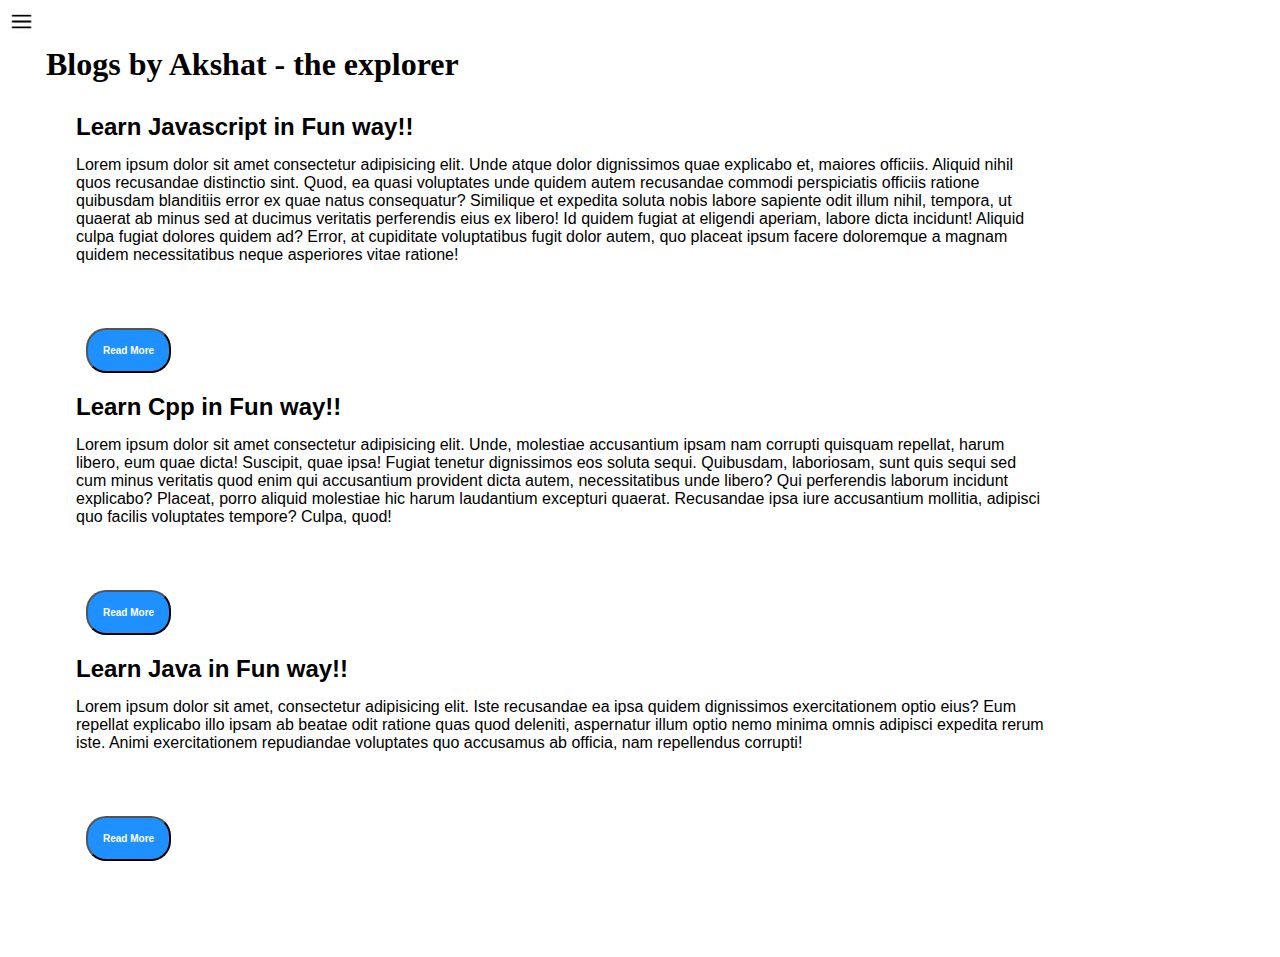
<file: blog.html>
<!DOCTYPE html>
<html lang="en">
<head>
    <meta charset="UTF-8">
    <meta http-equiv="X-UA-Compatible" content="IE=edge">
    <meta name="viewport" content="width=device-width, initial-scale=1.0">
    <title>Akshay Chaudhary, Programmer</title>
    <link rel="stylesheet" href="style.css">
</head>
<body>
    <div class="container">
    <div class="sidebar sidebarGo"> 
        <nav>
            <ul>
                <li><a href="index.html">Home</a></li>
                <li><a href="intro.html">My Intro</a></li>
                <li><a href="services.html">Services</a></li>
                <li><a href="blog.html">Blog</a></li>
                <li><a href="contact.html">Contact Me</a></li>
                
            </ul>
        </nav>
    </div>
    <div class="main">
        <div class="hamburger">
            <img class="ham" src="ham.png" alt="" width="23">
            <img  class="cross" src="cross.png" alt="" width="23">
        </div>
        <div class="blogcontainer">
            <h1>Blogs by Akshat - the explorer</h1>
            <div class="blogItem">
                <h2>Learn Javascript in Fun way!!</h2>
                <p>Lorem ipsum dolor sit amet consectetur adipisicing elit. Unde atque dolor dignissimos quae explicabo et, maiores officiis. Aliquid nihil quos recusandae distinctio sint. Quod, ea quasi voluptates unde quidem autem recusandae commodi perspiciatis officiis ratione quibusdam blanditiis error ex quae natus consequatur? Similique et expedita soluta nobis labore sapiente odit illum nihil, tempora, ut quaerat ab minus sed at ducimus veritatis perferendis eius ex libero! Id quidem fugiat at eligendi aperiam, labore dicta incidunt! Aliquid culpa fugiat dolores quidem ad? Error, at cupiditate voluptatibus fugit dolor autem, quo placeat ipsum facere doloremque a magnam quidem necessitatibus neque asperiores vitae ratione!</p>
                <div class="buttons">
                    <button>Read More</button>
                </div>
                <h2>Learn Cpp in Fun way!!</h2>
                <p>Lorem ipsum dolor sit amet consectetur adipisicing elit. Unde, molestiae accusantium ipsam nam corrupti quisquam repellat, harum libero, eum quae dicta! Suscipit, quae ipsa! Fugiat tenetur dignissimos eos soluta sequi. Quibusdam, laboriosam, sunt quis sequi sed cum minus veritatis quod enim qui accusantium provident dicta autem, necessitatibus unde libero? Qui perferendis laborum incidunt explicabo? Placeat, porro aliquid molestiae hic harum laudantium excepturi quaerat. Recusandae ipsa iure accusantium mollitia, adipisci quo facilis voluptates tempore? Culpa, quod!</p>
                <div class="buttons">
                    <button>Read More</button>
                </div>
                <h2>Learn Java in Fun way!!</h2>
                <p>Lorem ipsum dolor sit amet, consectetur adipisicing elit. Iste recusandae ea ipsa quidem dignissimos exercitationem optio eius? Eum repellat explicabo illo ipsam ab beatae odit ratione quas quod deleniti, aspernatur illum optio nemo minima omnis adipisci expedita rerum iste. Animi exercitationem repudiandae voluptates quo accusamus ab officia, nam repellendus corrupti!</p>
                <div class="buttons">
                    <button>Read More</button>
                </div>
            </div>
        </div>
</div>
<script src="script.js"></script>
</body>
</html>
</file>
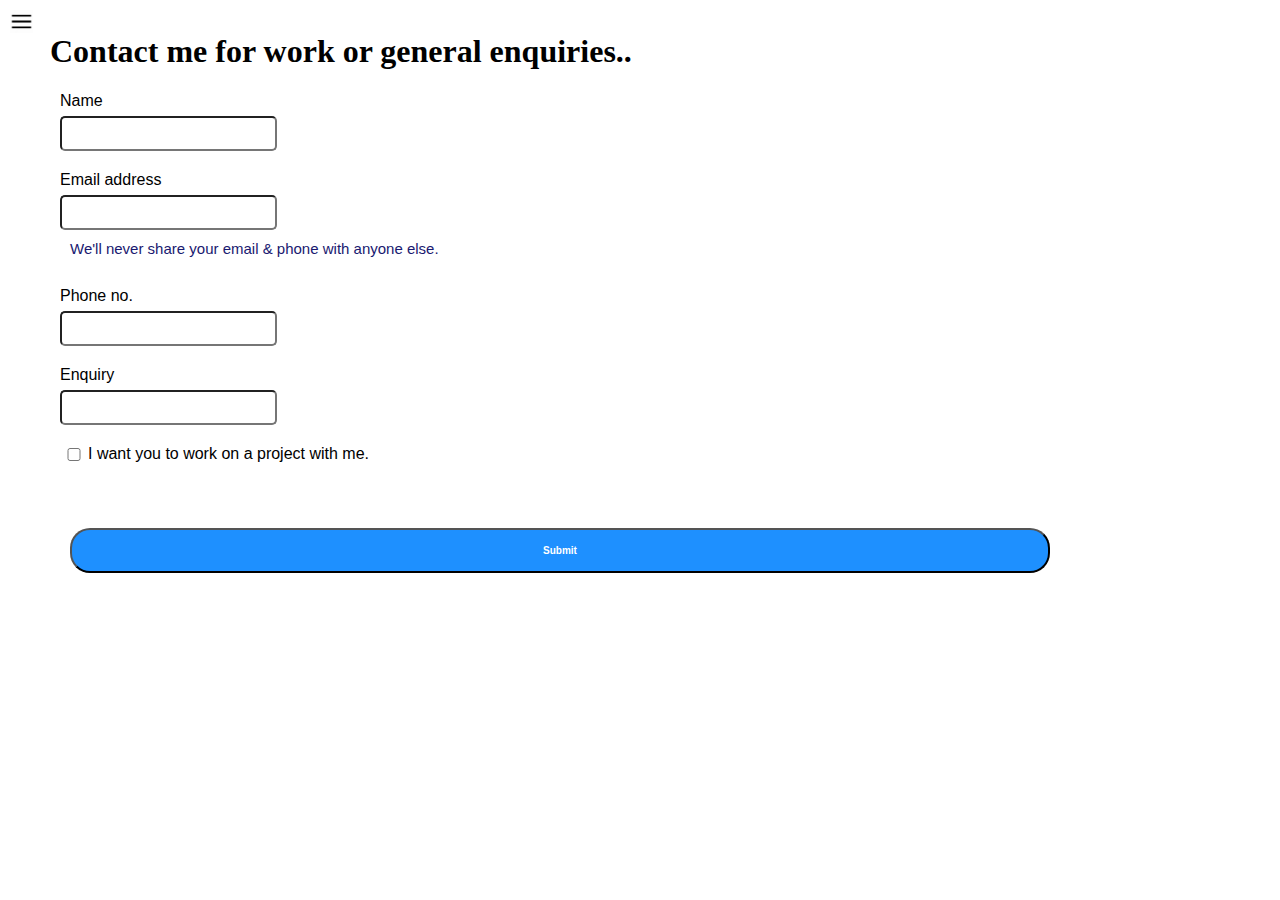
<file: contact.html>
<!DOCTYPE html>
<html lang="en">
<head>
    <meta charset="UTF-8">
    <meta http-equiv="X-UA-Compatible" content="IE=edge">
    <meta name="viewport" content="width=device-width, initial-scale=1.0">
    <title>Akshay Chaudhary, Programmer</title>
    <link rel="stylesheet" href="style.css">
</head>
<body>
    <div class="container">
    <div class="sidebar sidebarGo"> 
        <nav>
            <ul>
                <li><a href="index.html">Home</a></li>
                <li><a href="intro.html">My Intro</a></li>
                <li><a href="services.html">Services</a></li>
                <li><a href="blog.html">Blog</a></li>
                <li><a href="contact.html">Contact Me</a></li>
                
            </ul>
        </nav>
    </div>
    <div class="main">
        <div class="hamburger">
            <img class="ham" src="ham.png" alt="" width="23">
            <img  class="cross" src="cross.png" alt="" width="23">
        </div>
        <div class="contactform">
        <h1>Contact me for work or general enquiries..</h1>
            <form>
                <div class="mb-3">
                    <label for="clientEmail" class="form-label">Name</label>
                    <input type="name" class="form-control" id="clietEmail" aria-describedby="emailHelp">
                </div>
                <div class="mb-3">
                  <label for="clientEmail" class="form-label">Email address</label>
                  <input type="email" class="form-control" id="clietEmail" aria-describedby="emailHelp">
                  <div id="emailHelp" class="form-text">We'll never share your email & phone with anyone else.</div>
                </div>
                <div class="mb-3">
                  <label for="clientphone" class="form-label">Phone no.</label>
                  <input type="phone" class="form-control" id="clientphone">
                </div>
                <div class="mb-3">
                    <label for="clientEmail" class="form-label">Enquiry</label>
                    <input type="enquiry" class="form-control" id="clietEmail" aria-describedby="emailHelp">
                </div>
                <div class="mb-3" id = "form-check">
                  <input type="checkbox" class="form-check-input" id="isClient">
                  <label class="form-check-label" for="isClient">I want you to work on a project with me.</label>
                </div>
                <div class="buttons">
                <button type="submit" >Submit</button></div>
              </form>
        </div>
</div>
<script src="script.js"></script>
</body>
</html>
</file>
<file: style.css>
@import url('https://fonts.googleapis.com/css2?family=Dancing+Script&display=swap');

*{
    margin: 0;
    padding: 0;
}

.sidebar{
    position: absolute;
    background-color: rgb(214, 209, 209);
    height: 100vh;
    transition: transform 0.3s ease-in;
}

.sidebar nav{
    padding: 25px;
}

.sidebar nav li{
    list-style: none;
    font-size: 20px;
    padding: 25px 0;
}

.sidebar nav li a{
   text-decoration: none;
   color:black;
   font-weight: bolder;
}

.main{
    /*background-color: aquamarine;*/
    width: 85vw;
    padding: 16px;
}

.hamburger{
    position: absolute;
    cursor: pointer;
    top: 10px;
    left: 10px;
}

.cross{
    margin-left: 105px;
    margin-top: 3px;
}

.container{
    display: flex;
}

.info-container{
    /*background-color: red;*/
    padding: 30px;
    height: 45vh;
    width: 80vw;
    margin: 120px auto;  
    display: flex;
    justify-content: space-around;
}

.hello{
    font-size: 50px;
}
.name{
    font-size: 40px;
    color: rosybrown;
    font-weight: bolder;
}
.about{
    font-size: 30px;
    font-style: italic;
}
.moreabout{
    font-size: 20px;
    font-weight: bold;
    margin-top: 10px;
}
.buttons{
    margin-top: 34px;
    margin-bottom: 10px;
}
.buttons button{
    padding: 15px;
    border-radius: 20px;
    background-color: dodgerblue;
    color: white;
    font-weight: bold;
    font-size: 10px;
    margin: 10px;
    cursor: pointer;
}

.buttons button:hover{
    background-color: white;
    color: dodgerblue;

}

.devInfo{
    display: flex;
    justify-content: center;
    flex-direction: column;
}

.devInfo h2{
    margin-bottom: 20px;
    margin-top: 20px;
    font-family: fantasy;
    font-weight: bolder;
}

.devPic img{
    width: 280px;
    height: 45vh;  
}

.contactform{
    padding: 0 34px;
    padding-top: 5px;
    font-family: Arial, Helvetica, sans-serif;
}

.contactform h1{
    font-family: fantasy;
    font-weight: bolder;
    padding: 12px 0;
}

.contactform form div{
    padding: 10px;
    display: flex;
    flex-direction: column;
}

.contactform form div input{
    padding: 4px;
    margin: 6px 0 0 0;
    width: 16vw;
    font-size: 20px;
    border-radius: 5px;
}

#emailHelp{
    font-size: 15px;
    color: midnightblue;
}
#form-check{
    flex-direction: row;
}
#form-check input{
    width: 28px;  
    margin: 3px 0;
}

.blogcontainer{
    margin: 10px;
    padding: 20px;    
}
.blogcontainer h1{
    font-family: fantasy;
}
.blogItem{
    margin: 20px;
    padding: 10px;
}
.blogItem h2{
    font-family: sans-serif;
    padding-bottom: 5px;
}

.blogItem p{
    padding-top: 10px;
    padding-bottom: 20px;
    font-family: 'Segoe UI', Tahoma, Geneva, Verdana, sans-serif;
}
.skillcontainer{
    font-weight: bold;
    font-family: Arial, Helvetica, sans-serif;
}

.skill{
    width: 125px;
    height: 15px;
    background-color: red;
}

.hundred{
    width: 125px;
}
.sf{
    width: 100px;
    background-color: yellow;
}
.fv{
    width: 75px;
    background-color: greenyellow;
}

.skillitem{
    display: flex;
    margin-bottom: 10px;
    align-items: center;  
}
.sidebarGo{
    transform: translate(-340px, 0px);
    position: absolute;
}


@media (max-width: 900px){
  /*  *{
        background-color: indigo;
    }
    
    .sidebar{
        transform: translate(-340px, 0px);
        position: absolute;
    }*/

    .devPic{
        display: none;
    }
}
</file>
